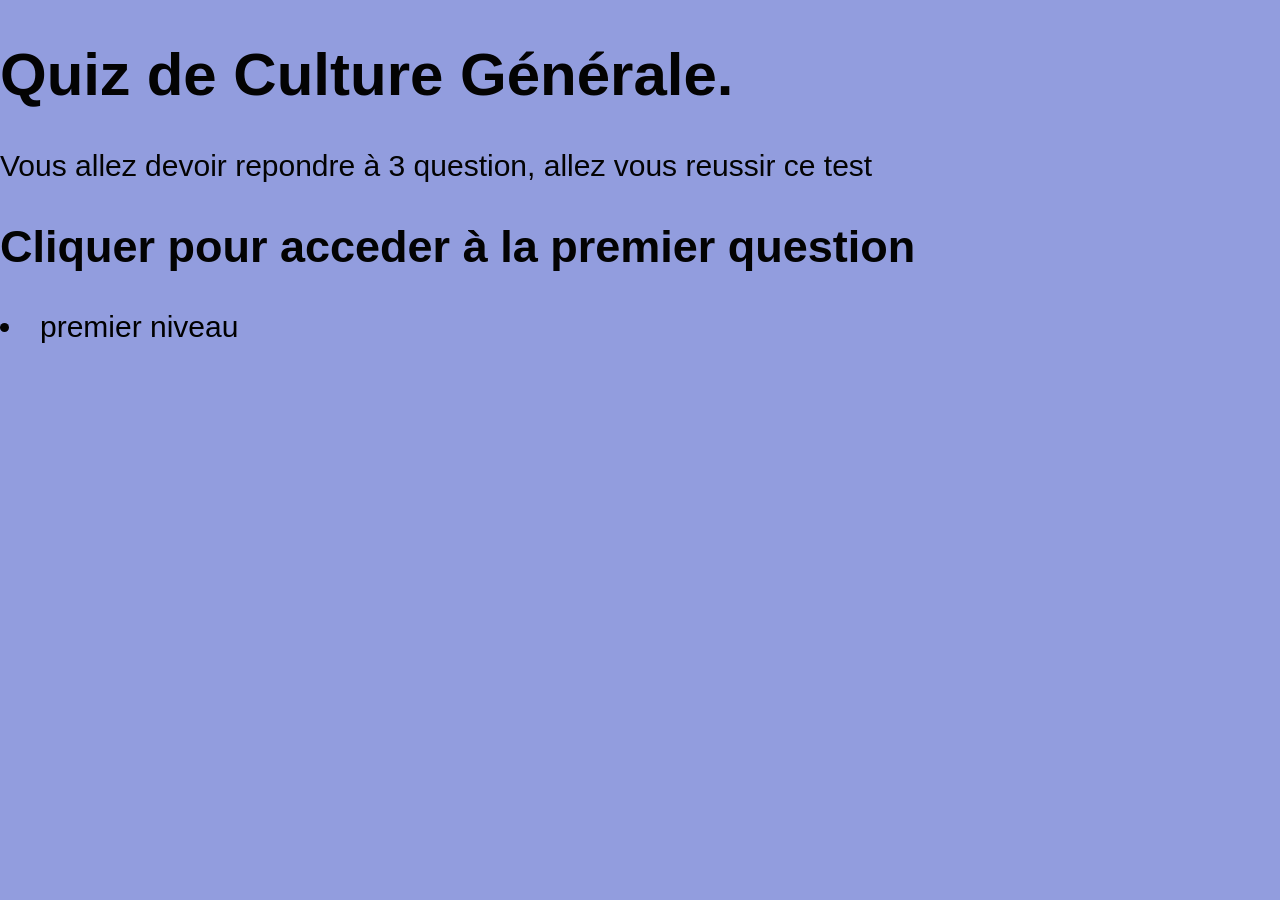
<file: index.html>
<!DOCTYPE html>
<html lang="en">
<head>
    <h1>Quiz de Culture Générale.</h1>
    <meta charset="UTF-8">
    <meta name="viewport" content="width=device-width, initial-scale=1.0">
    <title>Document</title>
    <link rel="stylesheet" href="style.css">
</head>
<body>
    <main> Vous allez devoir repondre à 3 question, allez vous reussir ce test </main>
    <section>
        <h2> Cliquer pour acceder à la premier question</h2>
        <li class="lien"><a href="Question1.html">premier niveau</a></li> 
            
    </section>
    <script src="script.js"></script>
</body>
</html>
</file>
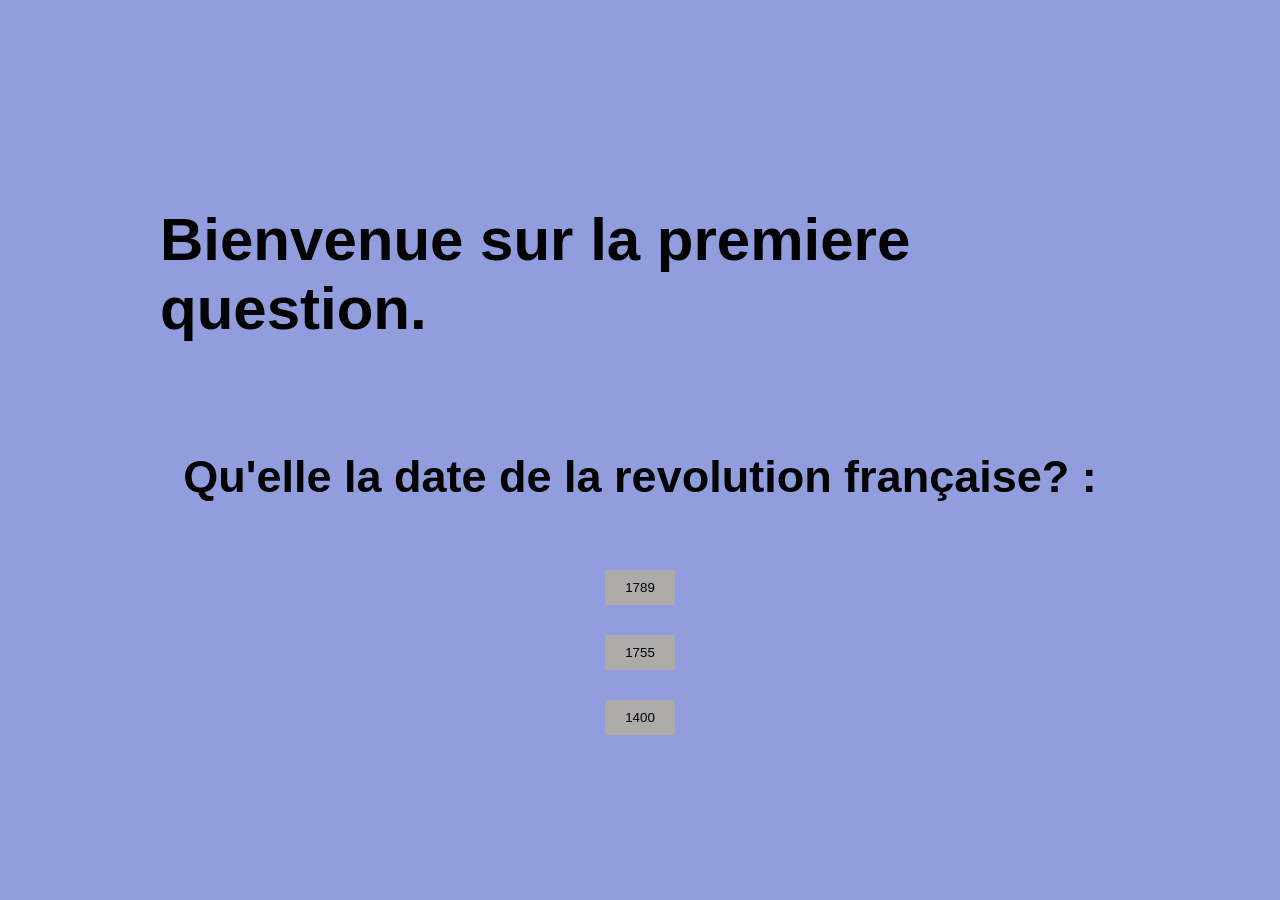
<file: Question1.html>
<!DOCTYPE html>
<html lang="en">
<head>
    <meta charset="UTF-8">
    <meta name="viewport" content="width=device-width, initial-scale=1.0">
    <title>Document</title>
    <link rel="stylesheet" href="style.css">
</head>
<body>
    <div class="container">
    <h1>Bienvenue sur la premiere question.</h1>
   <h2>Qu'elle la date de la revolution française? :</h2>
 
   <button id="bouton1">1789</button>
   <button id="bouton2" >1755</button>
   <button id="bouton3">1400</button>
   <li id="lien-suivant" class="lien cache"><a href="Question2.html">Super, cliquer pour passer à la question suivante</a></li> 
  </div>
   <script src="script.js"></script>
</body>
</html>
</file>
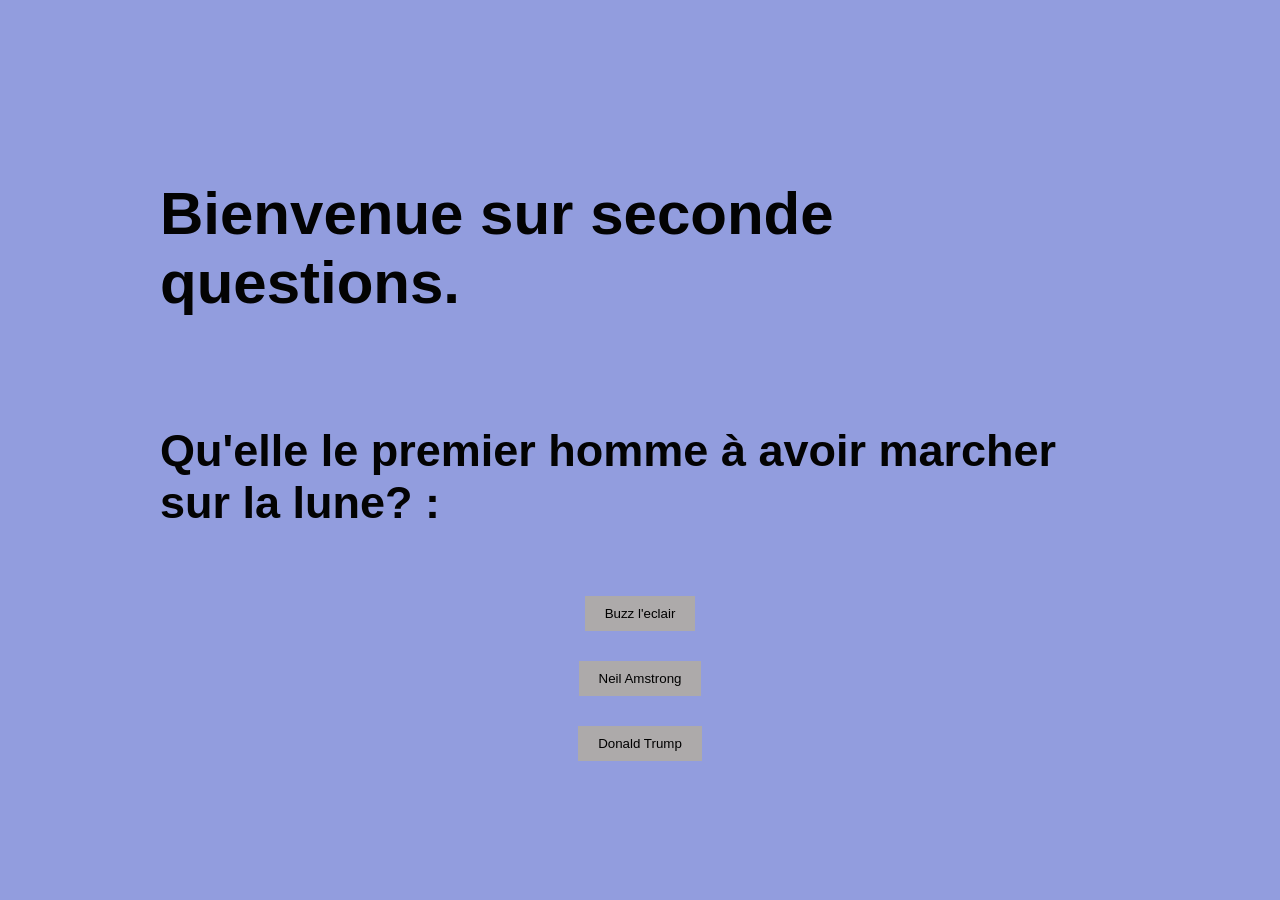
<file: Question2.html>
<!DOCTYPE html>
<html lang="en">
<head>
    <meta charset="UTF-8">
    <meta name="viewport" content="width=device-width, initial-scale=1.0">
    <title>Document</title>
    <link rel="stylesheet" href="style.css">
</head>
<body>
    <div class="container">
    <h1>Bienvenue sur seconde questions.</h1>
    <h2>Qu'elle le premier homme à avoir marcher sur la lune? :</h2>
   <button id="bouton4">Buzz l'eclair</button>
   <button id="bouton5" >Neil Amstrong</button>
   <button id="bouton6">Donald Trump</button>
   <li id="lien-suivant2" class="lien cache"><a href="Question3.html">Super, cliquer pour passer à la question suivante</a></li> 
   
   </div>
   <script src="script.js"></script>
</body>
</html>
</file>
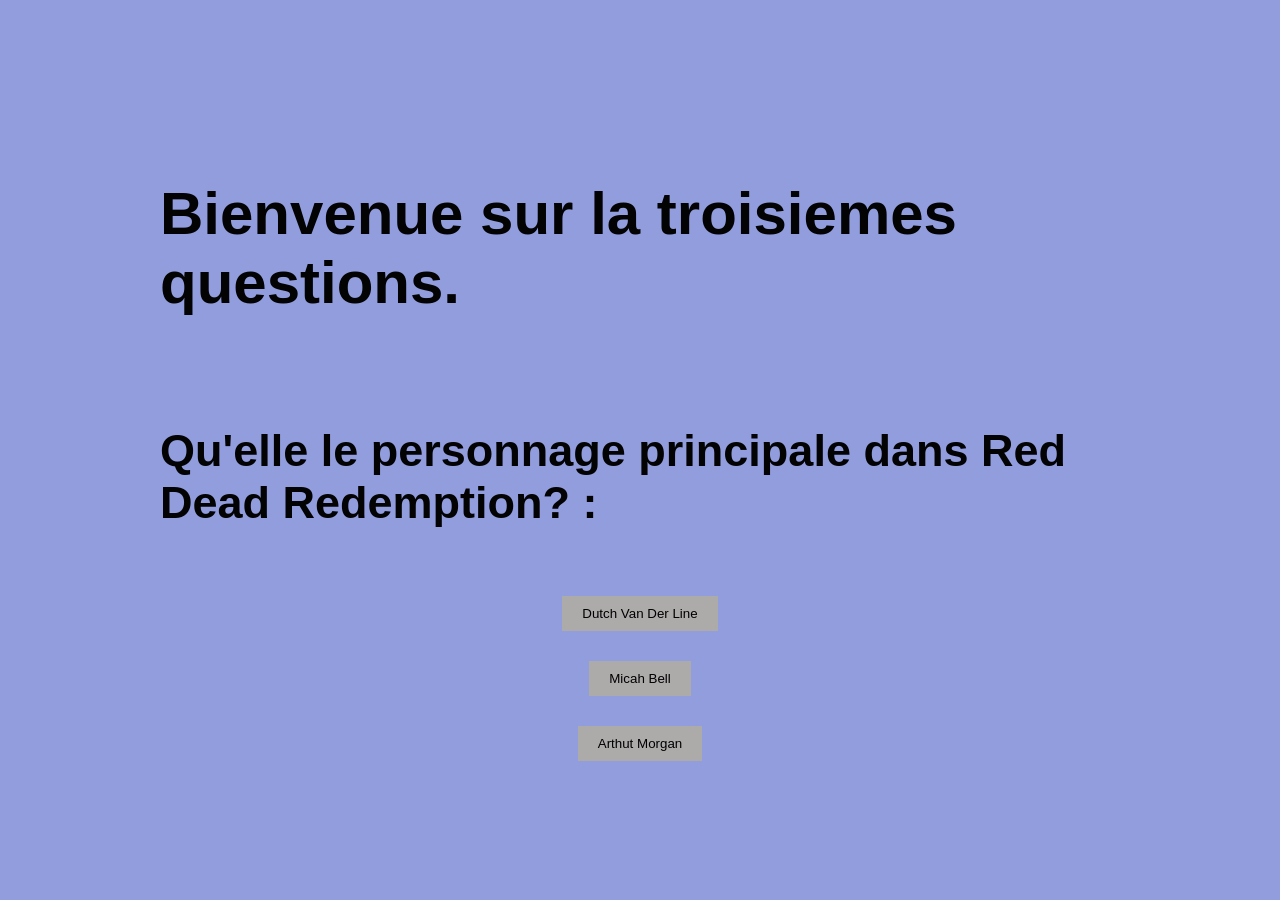
<file: Question3.html>
<!DOCTYPE html>
<html lang="en">
<head>
    <meta charset="UTF-8">
    <meta name="viewport" content="width=device-width, initial-scale=1.0">
    <title>Document</title>
    <link rel="stylesheet" href="style.css">
</head>
<body>
    <div class="container">
    <h1>Bienvenue sur la troisiemes questions.</h1>
    <h2>Qu'elle le personnage principale dans Red Dead Redemption? :</h2>
   <button id="bouton7">Dutch Van Der Line</button>
   <button id="bouton8" >Micah Bell</button>
   <button id="bouton9">Arthut Morgan</button>
   <p id="lien-suivant3" class="lien cache">Bravo vous avez reussis</p>
   <img id="lien-suivant4" class="lien cache" src="images/red-dead-redemption-2-trailer-dutch.jpg" alt="description">
    </div>
   <script src="script.js"></script>
</body>
</html>
</file>
<file: style.css>
body {
    font-family: Arial, sans-serif;
    background-color: rgba(109, 124, 212, 0.747);
    color: rgb(3, 3, 3);
    margin: 0;
    font-size: 30px
}

.container {
    max-width: 960px;
    margin: 0 auto;
}


header {
    display: flex;
    justify-content: space-between; 
    align-items: center;    
    padding: 1rem 2rem;
    background-color: rgb(230, 227, 198);
}





input[type="submit"]:hover {
    transition: rgb(9, 255, 0)
}

.vert {
    background-color: green;
    color: white;
}

.rouge {
    background-color: rgb(252, 0, 0);
    color: white;
}

button {
    background-color: #adaaaa; 
    color: rgb(0, 0, 0);
    border: none;
    padding: 10px 20px;
    cursor: pointer;
    transition: background-color 0.3s ease;
}
 
.cache {
    display: none;
}

button:hover {
    background-color: #948c8c; 
}


.container {
    display: flex;
    flex-direction: column;
    align-items: center; 
    justify-content: center; 
    height: 100vh; 
    gap: 30px; 
}


.lien a {
    text-decoration: none;
    color: rgb(0, 0, 0);
}
</file>
